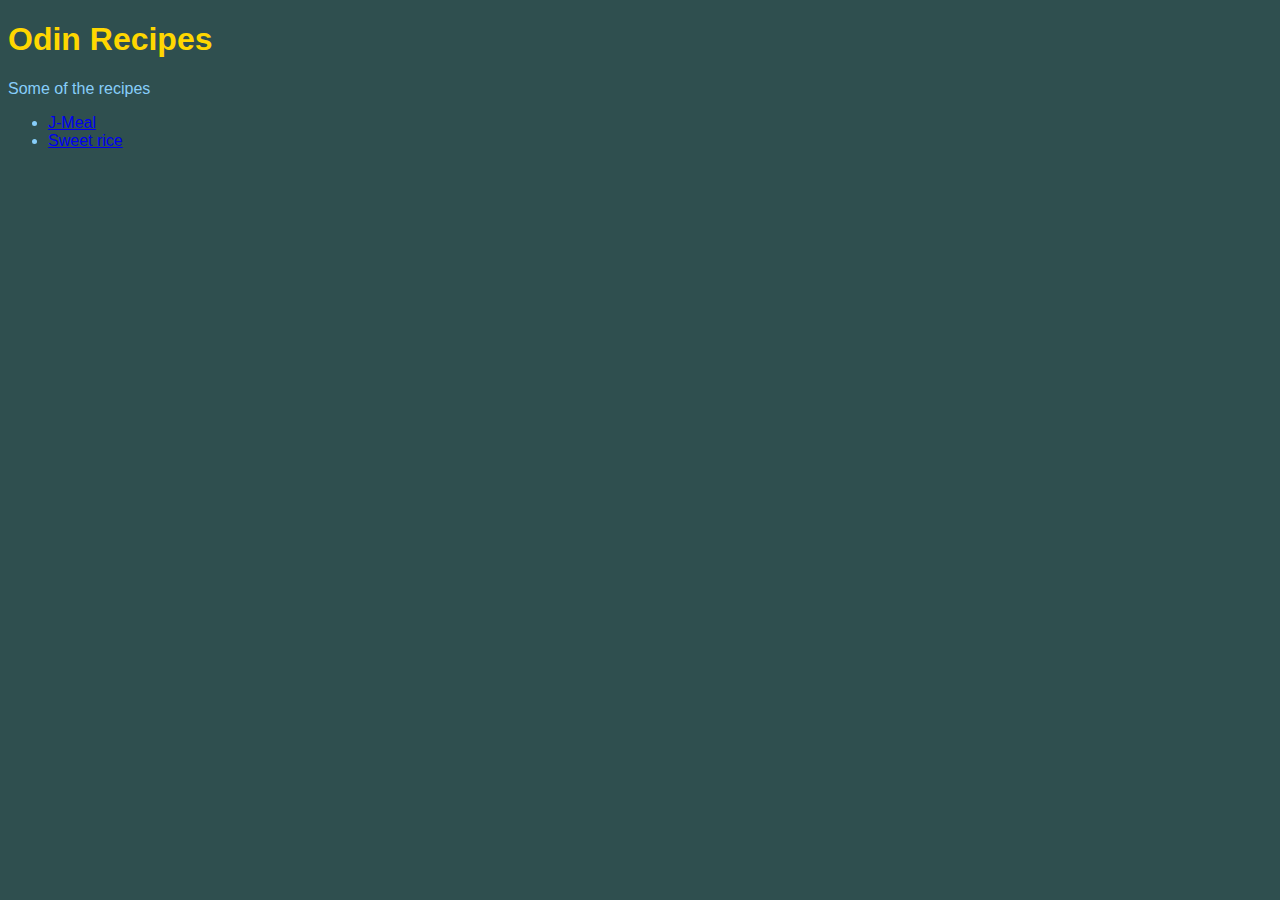
<file: index.html>
<!DOCTYPE html>
<html lang="en">
<head>
    <meta charset="UTF-8">
    <meta name="viewport" content="width=device-width, initial-scale=1.0">
    <title>Recipes</title>
    <link rel="stylesheet" href="style.css">
</head>
<body>
    <h1>Odin Recipes</h1>
    <p>Some of the recipes</p>
    <ul>
        <li><a href="pages/j-meal.html">J-Meal</a></li>
        <li><a href="pages/sweet-rice.html">Sweet rice</a></li>
    </ul>
</body>
</html>
</file>
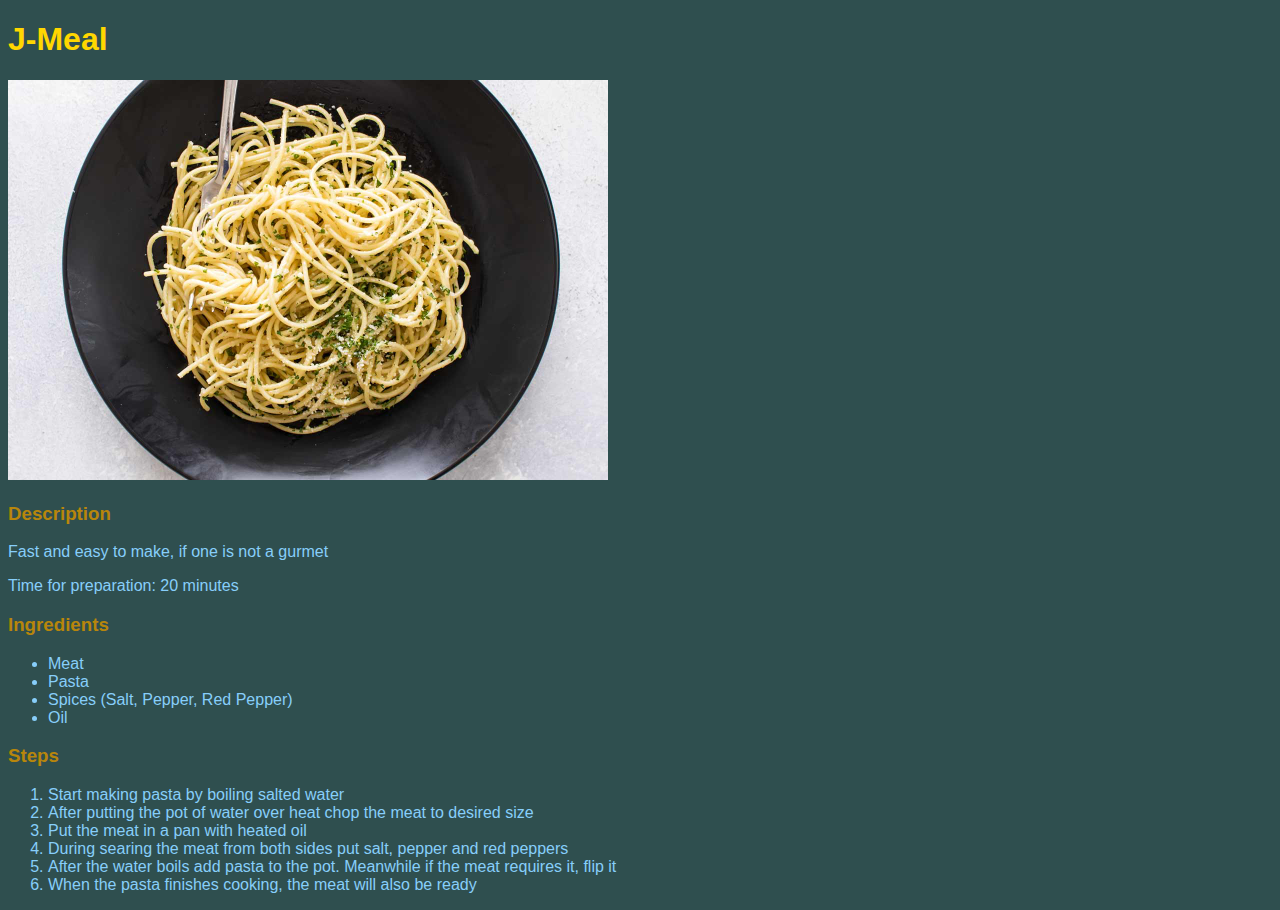
<file: pages/j-meal.html>
<!DOCTYPE html>
<html lang="en">
<head>
    <meta charset="UTF-8">
    <meta name="viewport" content="width=device-width, initial-scale=1.0">
    <title>J-Meal</title>
    <link rel="stylesheet" href="../style.css">
</head>
<body>
    <h1>J-Meal</h1>
    <img src="./images/Pasta-with-Olive-Oil-and-Garlic.jpg" alt="Meat with pasta" height="400" width="600">
    <h3>Description</h3>
    <p>Fast and easy to make, if one is not a gurmet</p>
    <p>Time for preparation: 20 minutes</p>
    <h3>Ingredients</h3>
    <ul>
        <li>Meat</li>
        <li>Pasta</li>
        <li>Spices (Salt, Pepper, Red Pepper)</li>
        <li>Oil</li>
    </ul>
    <h3>Steps</h3>
    <ol>
        <li>Start making pasta by boiling salted water</li>
        <li>After putting the pot of water over heat chop the meat to desired size</li>
        <li>Put the meat in a pan with heated oil</li>
        <li>During searing the meat from both sides put salt, pepper and red peppers</li>
        <li>After the water boils add pasta to the pot. Meanwhile if the meat requires it, flip it</li>
        <li>When the pasta finishes cooking, the meat will also be ready</li>
    </ol>
</body>
</html>
</file>
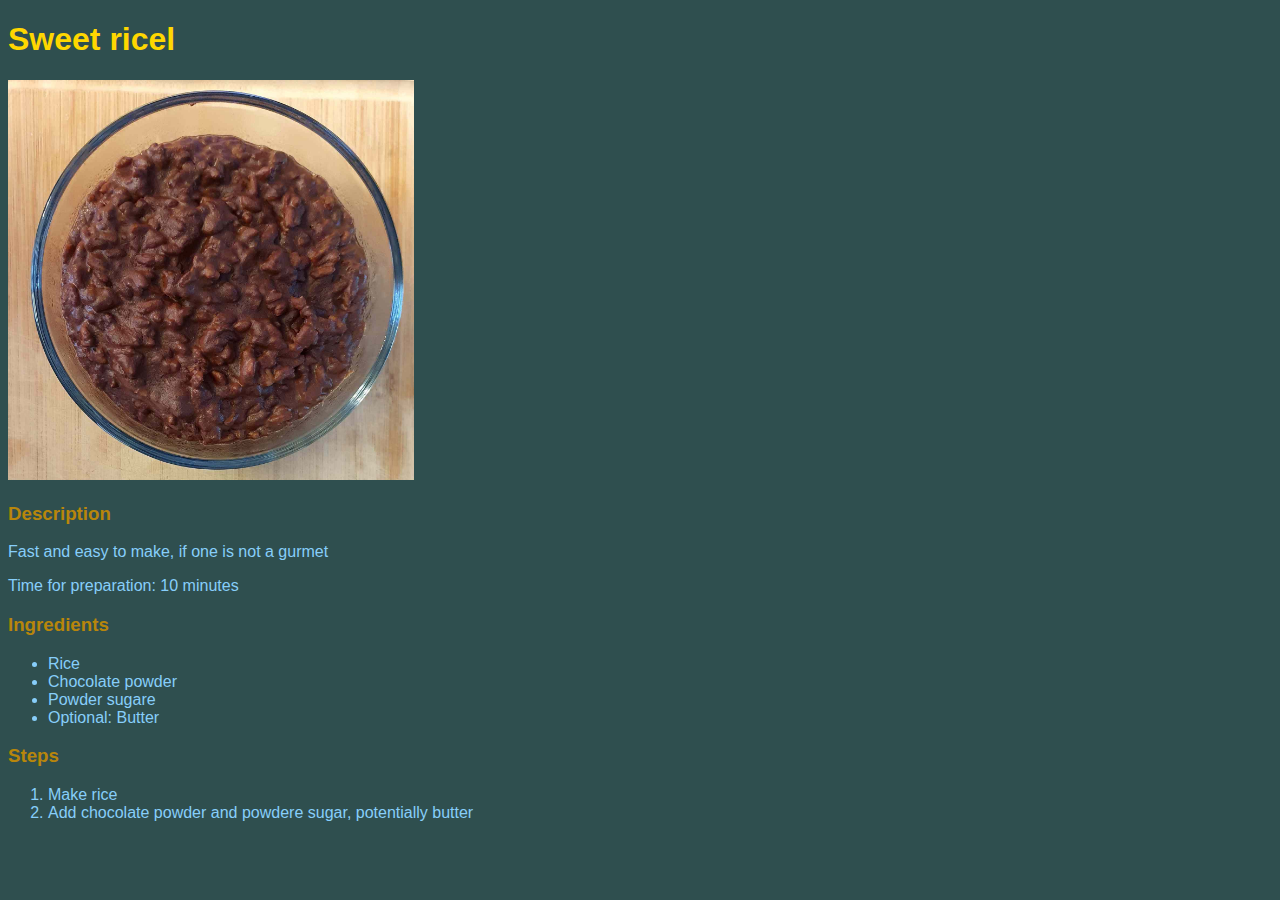
<file: pages/sweet-rice.html>
<!DOCTYPE html>
<html lang="en">
<head>
    <meta charset="UTF-8">
    <meta name="viewport" content="width=device-width, initial-scale=1.0">
    <title>Sweet rice</title>
    <link rel="stylesheet" href="../style.css">
</head>
<body>
    <h1>Sweet ricel</h1>
    <img src="./images/Sweet-rice.jpg" alt="Rice with chocolate" height="400" width="400">
    <h3>Description</h3>
    <p>Fast and easy to make, if one is not a gurmet</p>
    <p>Time for preparation: 10 minutes</p>
    <h3>Ingredients</h3>
    <ul>
        <li>Rice</li>
        <li>Chocolate powder</li>
        <li>Powder sugare</li>
        <li>Optional: Butter</li>
    </ul>
    <h3>Steps</h3>
    <ol>
        <li>Make rice</li>
        <li>Add chocolate powder and powdere sugar, potentially butter</li>
    </ol>
</body>
</html>
</file>
<file: style.css>
body {
    font-family: Verdana, Geneva, Tahoma, sans-serif;
    background-color: darkslategray;
}

h1 {
    color: gold;
}

h3 {
    color: darkgoldenrod;
}

img {
    height: 400px;
    width: auto;
}

p,
ul,
ol {
    color: lightskyblue;
}
</file>
